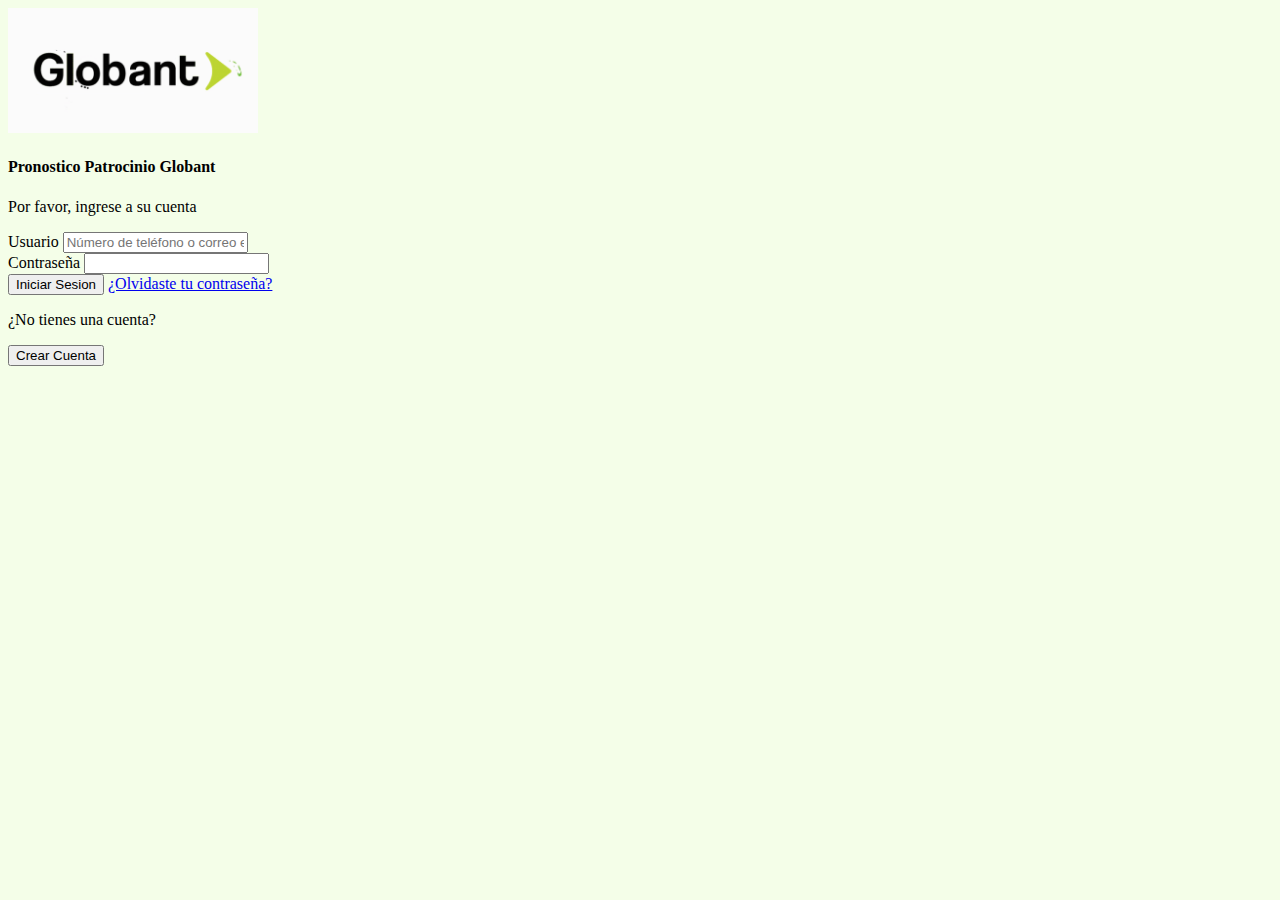
<file: src/main/java/Vista/index.html>
<!DOCTYPE html>
<html lang="es">
<head>
    <meta charset="UTF-8">
    <meta http-equiv="X-UA-Compatible" content="IE=edge">
    <meta name="viewport" content="width=device-width, initial-scale=1">
    <link href="https://cdn.jsdelivr.net/npm/bootstrap@5.3.0-alpha1/dist/css/bootstrap.min.css" 
        rel="stylesheet" integrity="sha384-GLhlTQ8iRABdZLl6O3oVMWSktQOp6b7In1Zl3/Jr59b6EGGoI1aFkw7cmDA6j6gD" 
        crossorigin="anonymous">
    <link rel="stylesheet" href="Assets/css/StyleLoginPrincipal.css">
    <title>ForeCast</title>
</head>
<body style="background-color: #f4fee8;">
    <section class="vh-100 gradient-form" >
        <div class="container py-5 h-100">
            <div class="row d-flex justify-content-center align-items-center h-100">
                <div class="col-xl-10">
                    <div class="card rounded-3 text-black">
                        <div class="row g-0">
                            <div class="col-lg-6">
                                <div class="card-body p-md-5 mx-md-4">
                                    <div class="text-center">
                                        <a href="https://www.globant.com/" target="_blank">
                                            <img class="imagenLogoGlobant" src="Assets/imagen/001-GlobantLogoGif.gif" alt="">
                                        </a>
                                        <h4 class="mt-1 mb-5 pb-1">Pronostico Patrocinio Globant</h4>
                                    </div>

                                    <form>
                                        <p>Por favor, ingrese a su cuenta</p>

                                        <div class="form-outline mb-4">
                                            <label class="form-label" for="form2Example11">Usuario</label>
                                            <input type="email" id="form2Example11" class="form-control"
                                            placeholder="Número de teléfono o correo electrónico" />
                                        </div>

                                        <div class="form-outline mb-4">
                                            <label class="form-label" for="form2Example22">Contraseña</label>
                                            <input type="password" id="form2Example22" class="form-control" />
                                        </div>

                                        <div class="text-center pt-1 mb-5 pb-1">
                                            <button class="btn btn-success btn-block fa-lg gradient-custom-2 mb-3" type="button">Iniciar Sesion</button>
                                            <a class="text-muted" href="#!">¿Olvidaste tu contraseña?</a>
                                        </div>

                                        <div class="d-flex align-items-center justify-content-center pb-4">
                                            <p class="mb-0 me-2">¿No tienes una cuenta?</p>
                                            <a href="file:///Users/sena/Desktop/ESTEBAN%20VERA/GLOBANT/ProjectGlobant/ProjectForeCast/src/Proyecto/Vista/Assets/Formulario/RegistroLogin.html">
                                                <button type="button" class="btn btn-outline-success">Crear Cuenta</button></a>
                                        </div>
                                    </form>
                                </div>
                            </div>
                            <div class="col-lg-6 d-flex align-items-center gradient-custom-2 contenedorImagen"></div>
                        </div>
                    </div>
                </div>
            </div>
        </div>
    </section>
    



</body>
</html>
</file>
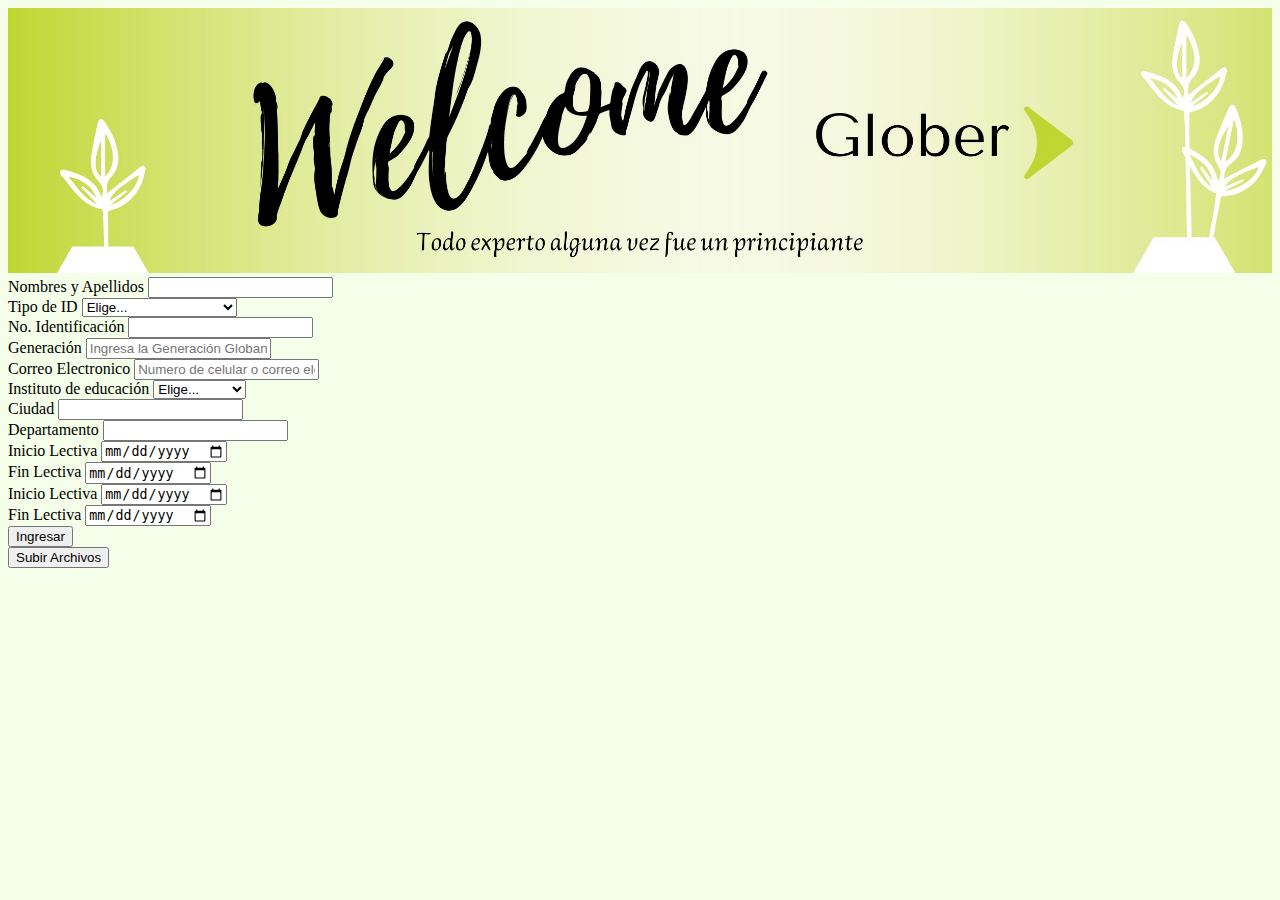
<file: src/main/java/Vista/Assets/Formulario/formulario.html>
<!DOCTYPE html>
<html lang="en">
<head>
    <meta charset="UTF-8">
    <meta http-equiv="X-UA-Compatible" content="IE=edge">
    <meta name="viewport" content="width=device-width, initial-scale=1">
    <link href="https://cdn.jsdelivr.net/npm/bootstrap@5.3.0-alpha1/dist/css/bootstrap.min.css"
          rel="stylesheet" integrity="sha384-GLhlTQ8iRABdZLl6O3oVMWSktQOp6b7In1Zl3/Jr59b6EGGoI1aFkw7cmDA6j6gD"
          crossorigin="anonymous">
    <link rel="stylesheet" href="../css/StyleFormularioEstudiantes.css">
    <title>Form Glober</title>
</head>
<body style="background-color: #f4fee8;">

    <section class="vh-100 gradient-form" >

        <div class="container py-5 h-100">
            <div class="container col-xl-8">
                <div class="card rounded-3 text-black">
                    <div class="row g-0">
                        <div class="col-md-12">
                            <img class="imagenLogoGlobant" src="../imagen/004-GlobantBanner.jpeg" alt="">
                        </div>
                        <div class="card-body p-md-3 mx-md-4">
                            <form class="row g-3">
                                <div class="col-md-12">
                                    <label for="inputName1" class="form-label">Nombres y Apellidos</label>
                                    <input type="text" class="form-control" onchange="cambioValor()" id="inputName1" aria-label="Name">
                                </div>
                                <div class="col-md-3">
                                    <label for="inputTipoId" class="form-label">Tipo de ID</label>
                                    <select id="inputTipoId" class="form-select" onchange="cambioValor()">
                                        <option selected>Elige...</option>
                                        <option>Tarjeta de Identidad</option>
                                        <option>Cédula de Ciudadanía</option>
                                        <option>Cédula de Extranjería</option>
                                        <option>Pasaporte</option>
                                    </select>
                                </div>
                                <div class="col-md-3">
                                    <label for="inputId1" class="form-label">No. Identificación</label>
                                    <input type="number" class="form-control" id="inputId1" onchange="cambioValor()">
                                </div>
                                <div class="col-md-6">
                                    <label for="inputGeneration1" class="form-label">Generación</label>
                                    <input type="text" class="form-control" id="inputGeneration1" aria-label="Nombre"
                                    placeholder="Ingresa la Generación Globant" onchange="cambioValor()">
                                </div>
                                <div class="col-12">
                                    <label for="inputEmail3" class="form-label">Correo Electronico</label>
                                    <input type="email" class="form-control" id="inputEmail3" 
                                    placeholder="Numero de celular o correo electronico" onchange="cambioValor()">
                                </div>
                                <div class="col-md-4">
                                    <label for="inputEducation" class="form-label">Instituto de educación</label>
                                    <select id="inputEducation" class="form-select" onchange="cambioValor()">
                                        <option selected>Elige...</option>
                                        <option>SENA</option>
                                        <option>Universidad</option>
                                    </select>
                                </div>
                                <div class="col-md-4">
                                    <label for="inputCity" class="form-label">Ciudad</label>
                                    <input type="text" class="form-control" id="inputCity" onchange="cambioValor()">
                                </div>
                                <div class="col-md-4">
                                    <label for="inputDepartment" class="form-label">Departamento</label>
                                    <input type="text" class="form-control" id="inputDepartment" onchange="cambioValor()">
                                </div>
    
                                <div class="form-wrapper col-md-3">
                                    <label for="inputDate1">Inicio Lectiva</label>
                                    <span class="lnr lnr-calendar-full"></span>
                                    <input type="date" class="form-control" id="inputDate1" onchange="cambioValor()">
                                </div>
                                <div class="form-wrapper col-md-3">
                                    <label for="inputDate2">Fin Lectiva</label>
                                    <span class="lnr lnr-calendar-full"></span>
                                    <input type="date" class="form-control" id="inputDate2" onchange="cambioValor()">
                                </div>
                                <div class="form-wrapper col-md-3">
                                    <label for="inputDate3">Inicio Lectiva</label>
                                    <span class="lnr lnr-calendar-full"></span>
                                    <input type="date" class="form-control" id="inputDate3" onchange="cambioValor()">
                                </div>
                                <div class="form-wrapper col-md-3">
                                    <label for="inputDate4">Fin Lectiva</label>
                                    <span class="lnr lnr-calendar-full"></span>
                                    <input type="date" class="form-control" id="inputDate4" onchange="cambioValor()">
                                </div>
                                <div class="col-12"></div>
                                <div class="col-3"></div>
    
                                <div class="col-3">
                                    <button type="submit" class="btn btn-success btn-Controler" onclick="dataCollection()">Ingresar</button>
                                </div>
                                <div class="col-3">
                                    <button type="submit" class="btn btn-success btn-Controler" onclick="recibirDatos()">Subir Archivos</button>
                                </div>
                                <div class="col-12"></div>
                            </form>
                        </div>
                    </div>
                </div>
            </div>
        </div>
    </section>
    <script src="../Script/FunctionFormGlobant.js"></script>
    <script src="../Script/FunctionRegisterPeople.js"></script>
</body>
</html>
</file>
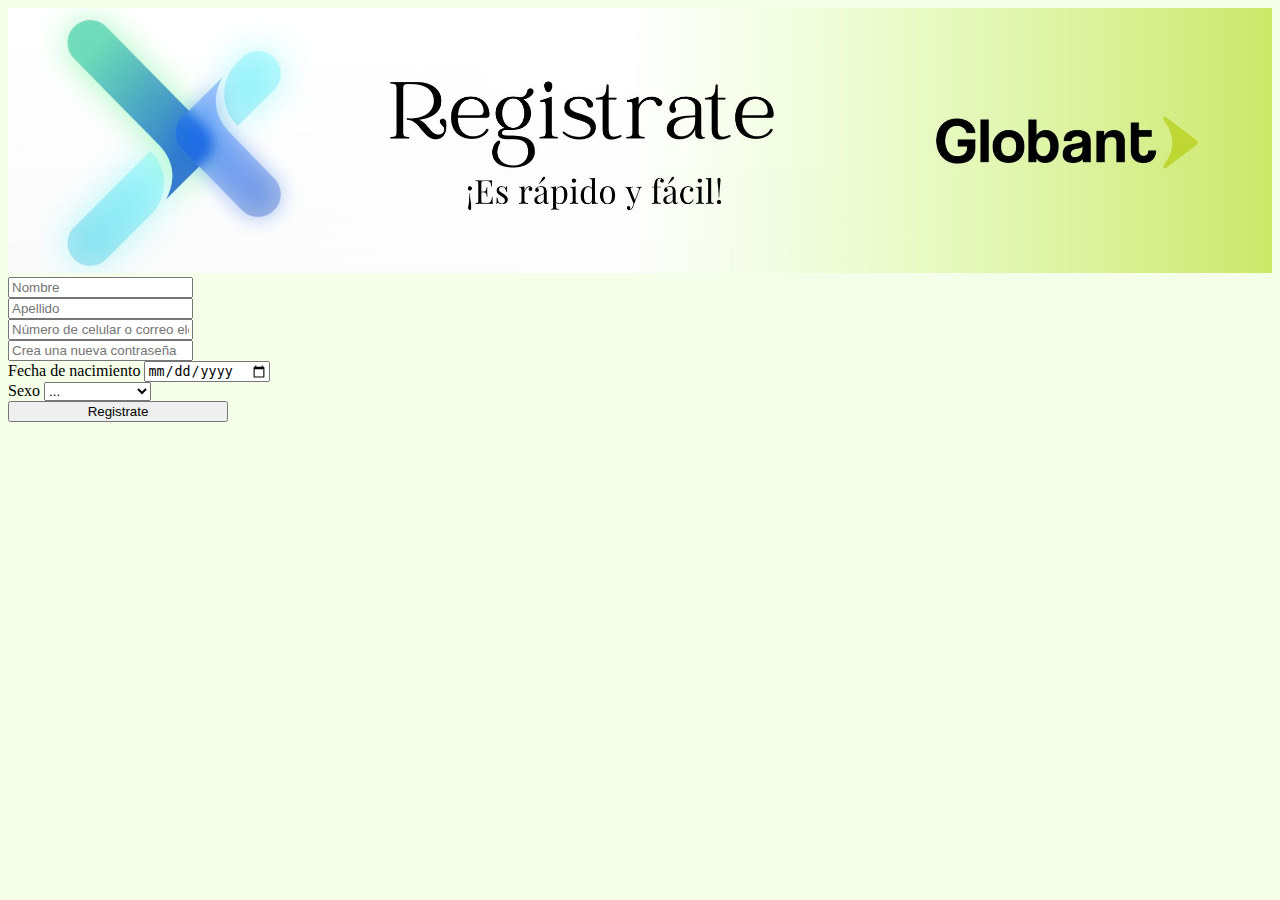
<file: src/main/java/Vista/Assets/Formulario/registroLogin.html>
<!DOCTYPE html>
<html lang="en">
<head>
    <meta charset="UTF-8">
    <meta http-equiv="X-UA-Compatible" content="IE=edge">
    <meta name="viewport" content="width=device-width, initial-scale=1">
    <link href="https://cdn.jsdelivr.net/npm/bootstrap@5.3.0-alpha1/dist/css/bootstrap.min.css"
          rel="stylesheet" integrity="sha384-GLhlTQ8iRABdZLl6O3oVMWSktQOp6b7In1Zl3/Jr59b6EGGoI1aFkw7cmDA6j6gD"
          crossorigin="anonymous">
    <link rel="stylesheet" href="../css/StyleLoginRegistroPersonas.css">
    <title>Register People Globant</title>
</head>
<body class="m-0 vh-100 row justify-content-center align-items-center" style="background-color: #f4fee8;">

<section class="vh-100" >

    <div class="container p-5">
        <div class="container col-xl-6">
            <div class="card rounded-3 text-black">
                <div class="row g-0">
                    <div class="col-md-12">
                        <img class="imagenLogoGlobant" src="../imagen/006-GlobantRegistroBanner.jpg" alt="">
                    </div>
                    <div class="card-body p-md-3 mx-md-3">
                        <form class="row g-3">
                            <div class="col-md-6">
                                <input type="text" class="form-control" id="inputName1" aria-label="Name" 
                                placeholder="Nombre">
                            </div>
                            <div class="col-md-6">
                                <input type="text" class="form-control" id="inputApellido1" aria-label="Name" 
                                placeholder="Apellido">
                            </div>
                            <div class="col-md-12">
                                <input type="email" class="form-control" id="inputEmail3" aria-label="Name" 
                                placeholder="Número de celular o correo electrónico">
                            </div>
                            <div class="col-md-12">
                                <input type="text" class="form-control" id="inputPassword1" aria-label="Name" 
                                placeholder="Crea una nueva contraseña">
                            </div>
                            
                            <div class="col-md-6">
                                <label for="inputData1">Fecha de nacimiento</label>
                                <input type="date" class="form-control" id="inputData1" aria-label="Name">
                            </div>

                            <div class="col-md-6">
                                <label for="inputState2" class="form-label">Sexo</label>
                                <select id="inputState2" class="form-select">
                                    <option selected>...</option>
                                    <option>Mujer</option>
                                    <option>Hombre</option>
                                    <option>Personalizado</option>
                                </select>
                            </div>

                            <div class="col-md-12">
                                <div class="container col-7 p-md-3">
                                    <button type="submit" class="btn btn-success">Registrate</button>
                                </div>
                            </div>
                        </form>
                    </div>
                </div>
            </div>
        </div>
    </div>
</section>

<script src="../Script/FunctionRegisterPeople.js"></script>

</body>
</html>
</file>
<file: src/main/java/Vista/Assets/css/StyleLoginPrincipal.css>
.imagenLogoGlobant {
    width: 250px;
}

.contenedorImagen {
    background: url("../imagen/002-GlobantTeamGrafito.jpg");
    background-size: cover;
}

.small {
    color: black;
    text-align: center;
}

.tituloSobreNosotros {
    color: black;
    text-align: center;
}
</file>
<file: src/main/java/Vista/Assets/css/StyleFormularioEstudiantes.css>
.imagenLogoGlobant {
    width: 100%;
}
</file>
<file: src/main/java/Vista/Assets/css/StyleLoginRegistroPersonas.css>
.imagenLogoGlobant {
    width: 100%;
}

.btn-success{
    width: 220px;
}
</file>
